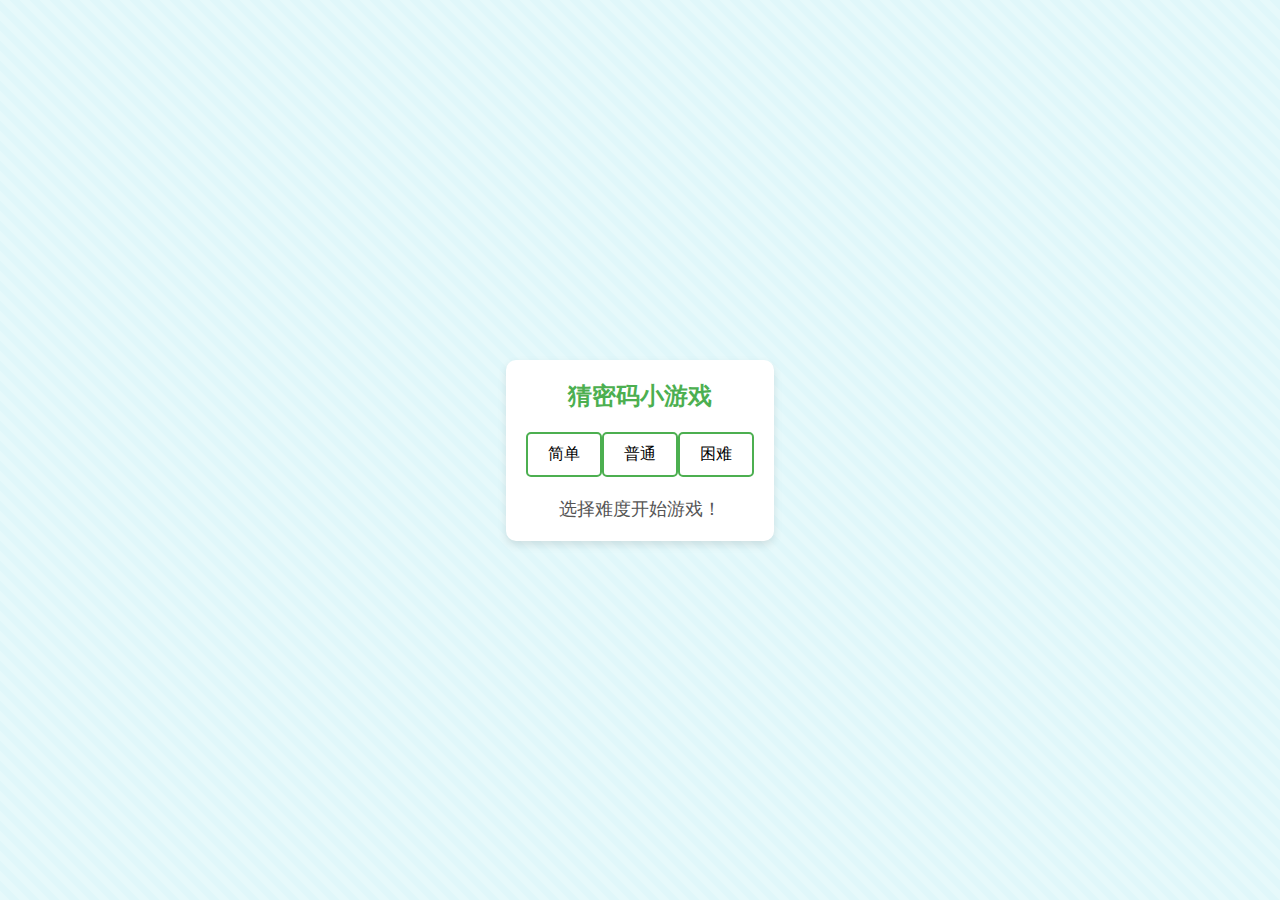
<file: index.html>
<!DOCTYPE html>
<html lang="zh">
<head>
    <meta charset="UTF-8">
    <meta name="viewport" content="width=device-width, initial-scale=1.0">
    <title>猜密码游戏</title>
    
    <!-- 添加网页图标 -->
    <link rel="icon" href="image/1.jpg" type="image/jpg">

    <!-- 引入样式文件 -->
    <link rel="stylesheet" href="styles.css">
</head>
<body>
    <div class="container">
        <h1>猜密码小游戏</h1>
        <div class="buttons">
            <button onclick="startGame('easy')">简单</button>
            <button onclick="startGame('medium')">普通</button>
            <button onclick="startGame('hard')">困难</button>
        </div>
        <div id="gameInfo" class="game-info">
            <p>选择难度开始游戏！</p>
        </div>
        <div id="抽奖"></div>
        <p id="countdown"></p>  <!-- 倒计时显示 -->
    </div>

    <!-- 引入外部的 script.js -->
    <script src="script.js"></script>
</body>
</html>
</file>
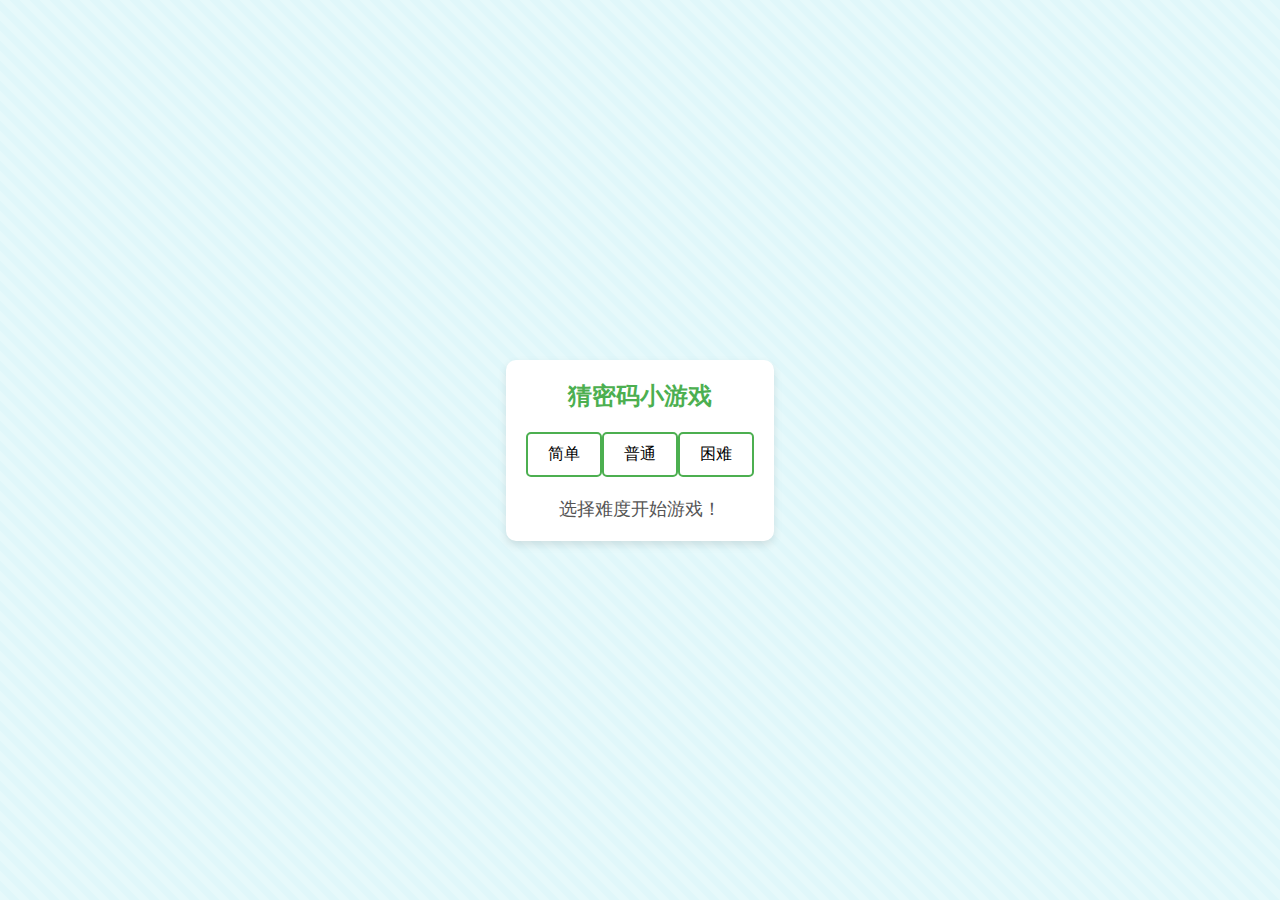
<file: 1.html>
<!DOCTYPE html>
<html lang="zh">
<head>
    <meta charset="UTF-8">
    <meta name="viewport" content="width=device-width, initial-scale=1.0">
    <title>猜密码游戏</title>
    
    <!-- 添加网页图标 -->
    <link rel="icon" href="/image/1.jpg" type="image/jpg">

    <!-- 引入样式文件 -->
    <link rel="stylesheet" href="styles.css">
</head>
<body>
    <div class="container">
        <h1>猜密码小游戏</h1>
        <div class="buttons">
            <button onclick="startGame('easy')">简单</button>
            <button onclick="startGame('medium')">普通</button>
            <button onclick="startGame('hard')">困难</button>
        </div>
        <div id="gameInfo" class="game-info">
            <p>选择难度开始游戏！</p>
        </div>
        <p id="countdown"></p>  <!-- 倒计时显示 -->
    </div>

    <!-- 引入外部的 script.js -->
    <script src="script.js"></script>
</body>
</html>
</file>
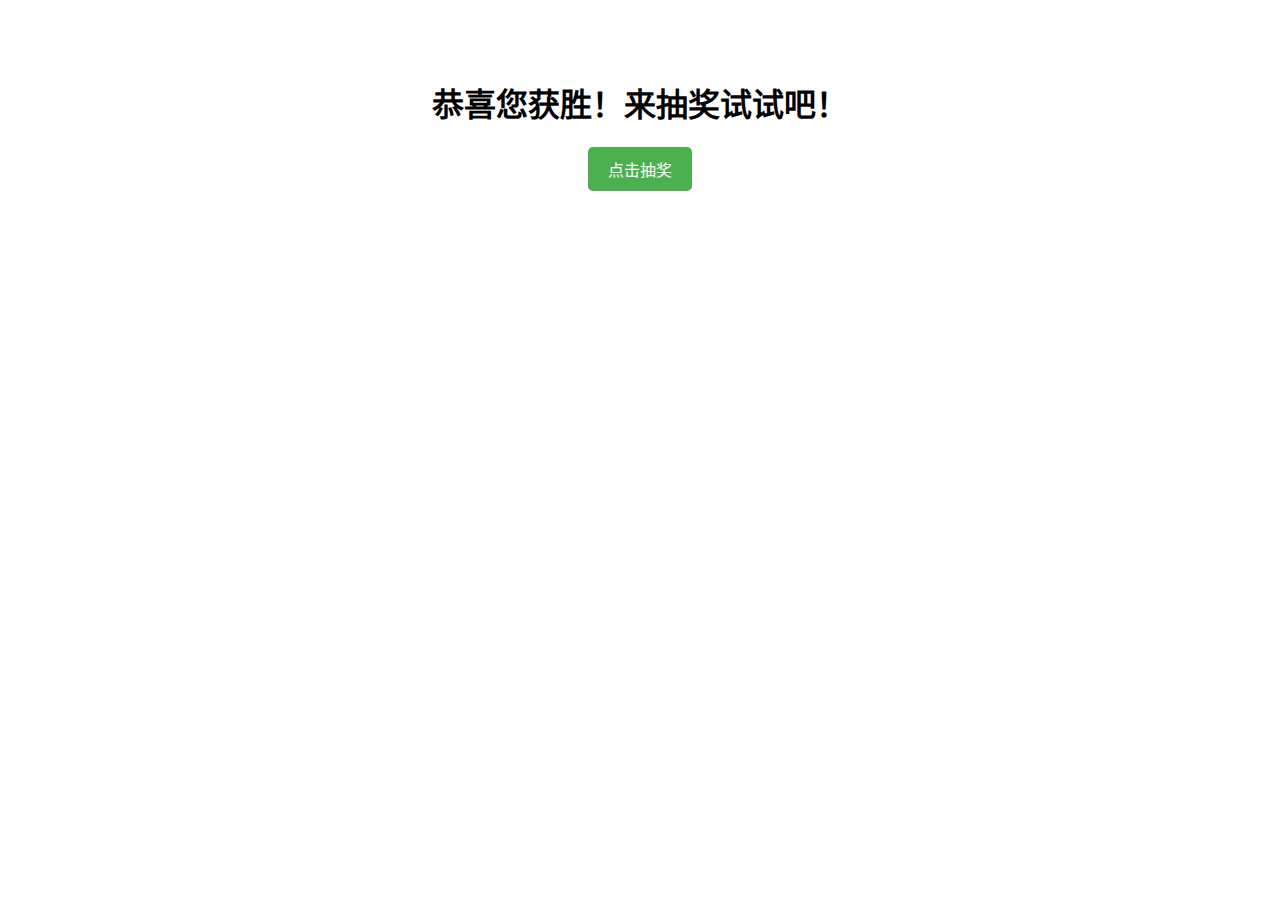
<file: 抽奖.html>
<!DOCTYPE html>
<html lang="zh-CN">
<head>
    <meta charset="UTF-8">
    <meta name="viewport" content="width=device-width, initial-scale=1.0">
    <title>抽奖页面</title>
    <style>
        body {
            font-family: Arial, sans-serif;
            text-align: center;
            padding: 50px;
        }
        .button {
            padding: 10px 20px;
            font-size: 16px;
            cursor: pointer;
            background-color: #4CAF50;
            color: white;
            border: none;
            border-radius: 5px;
        }
        .result {
            margin-top: 20px;
            font-size: 24px;
            font-weight: bold;
            color: #FF5733;
        }
        .hidden {
            display: none;
        }
    </style>
</head>
<body>

    <h1>恭喜您获胜！来抽奖试试吧！</h1>
    <button class="button" id="drawButton" onclick="drawPrize()">点击抽奖</button>
    <div class="result hidden" id="result"></div>

    <script>
        // 抽奖函数：改名为 cj
        function cj(prizes) {
            let totalWeight = prizes.reduce((sum, prize) => sum + prize.weight, 0);
            let randomNum = Math.floor(Math.random() * totalWeight);
            for (let prize of prizes) {
                randomNum -= prize.weight;
                if (randomNum < 0) {
                    return [prize.name];
                }
            }
            return [];
        }

        // 奖品数组
        const prizes = [
            {"name": "当一天班主任", "weight": 10},
            {"name": "免一次作业", "weight": 30},
            {"name": "免搞一次卫生", "weight": 60}
        ];

        // 抽奖事件
        function drawPrize() {
            // 禁用按钮，防止再次点击
            document.getElementById('drawButton').disabled = true;
            
            // 执行抽奖
            const winningPrize = cj(prizes);

            // 隐藏抽奖按钮和其他控件，显示结果
            document.getElementById('drawButton').classList.add('hidden');
            
            // 显示中奖结果
            const resultDiv = document.getElementById('result');
            resultDiv.innerText = "恭喜！中奖奖品是: " + (winningPrize.length ? winningPrize[0] : "没有中奖");
            resultDiv.classList.remove('hidden');
        }
    </script>

</body>
</html>
</file>
<file: styles.css>
/* ȫ����ʽ */
* {
    margin: 0;
    padding: 0;
    box-sizing: border-box;
}

/* ����ҳ��ı���ɫ�������ƺ;�����ʾ */
body {
    font-family: Arial, sans-serif;
    display: flex;
    justify-content: center;
    align-items: center;
    height: 100vh;
    background-color: #e0f7fa; /* ǳ��ɫ���� */
    background-image: linear-gradient(45deg, rgba(255, 255, 255, 0.2) 25%, transparent 25%, transparent 50%, rgba(255, 255, 255, 0.2) 50%, rgba(255, 255, 255, 0.2) 75%, transparent 75%, transparent); /* ������Ч�� */
    background-size: 20px 20px; /* ���ø����ƵĴ�С */
    color: #333;
}

/* ������ʽ */
.container {
    text-align: center;
    background-color: #fff;
    padding: 20px;
    border-radius: 10px;
    box-shadow: 0 4px 8px rgba(0, 0, 0, 0.1);
}

/* ������ʽ */
h1 {
    margin-bottom: 20px;
    font-size: 24px;
    color: #4CAF50;
}

/* ��ť��ʽ */
.buttons {
    display: flex;
    justify-content: space-around;
    margin-bottom: 20px;
}

button {
    padding: 10px 20px;
    font-size: 16px;
    cursor: pointer;
    border: 2px solid #4CAF50;
    border-radius: 5px;
    background-color: white;
    transition: all 0.3s ease;
}

button:hover {
    background-color: #4CAF50;
    color: white;
}

/* ��Ϸ��Ϣ��ʽ */
.game-info {
    font-size: 18px;
    color: #555;
}

/* ����Ч�� */
.particle {
    position: absolute;
    border-radius: 50%;
    width: 10px;
    height: 10px;
    opacity: 0;
    animation: particleAnimation 1s forwards;
}

@keyframes particleAnimation {
    0% {
        transform: scale(1) translateX(0) translateY(0);
        opacity: 1;
    }
    100% {
        transform: scale(0) translateX(100px) translateY(100px);
        opacity: 0;
    }
}

/* �����λ�ù�ȦЧ�� */
.mouse-effect {
    position: absolute;
    pointer-events: none;
    z-index: 9999;
    width: 20px;
    height: 20px;
    border-radius: 50%;
    background-color: rgba(255, 255, 255, 0.8);
    animation: pulse 0.6s ease-out forwards;
}

@keyframes pulse {
    0% {
        transform: scale(1);
        opacity: 0.8;
    }
    100% {
        transform: scale(2);
        opacity: 0;
    }
}
</file>
